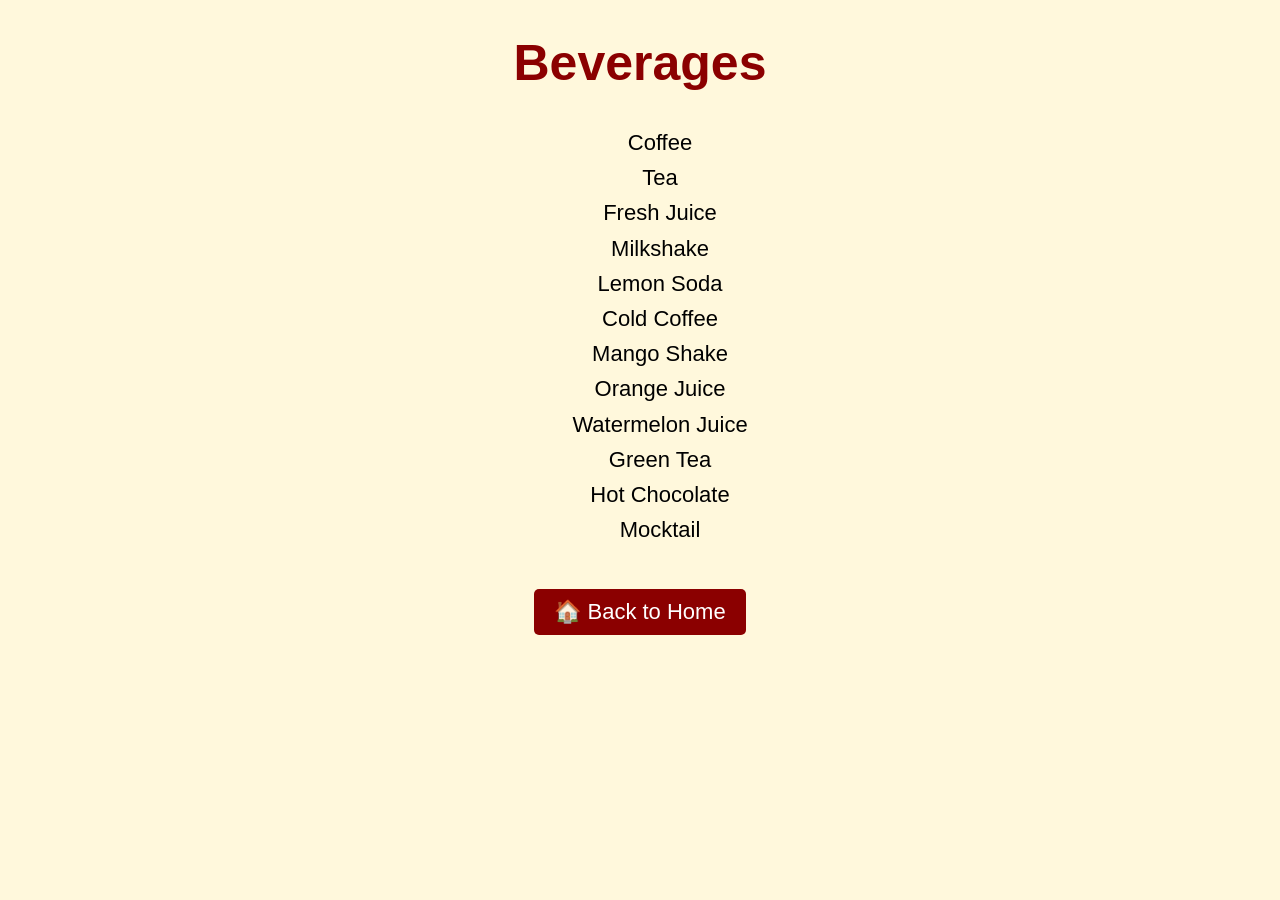
<file: beverages.html>
<!DOCTYPE html>
<html>
<head>
    <title>Beverages</title>
    <link rel="stylesheet" href="style.css">
</head>

<body>
    <h1>Beverages</h1>

    <ul>
        <li>Coffee</li>
        <li>Tea</li>
        <li>Fresh Juice</li>
        <li>Milkshake</li>
        <li>Lemon Soda</li>
        <li>Cold Coffee</li>
        <li>Mango Shake</li>
        <li>Orange Juice</li>
        <li>Watermelon Juice</li>
        <li>Green Tea</li>
        <li>Hot Chocolate</li>
        <li>Mocktail</li>
    </ul>
    <div class="menu-buttons">
    <a href="index.html">🏠 Back to Home</a>
</div>
</body>
</html>
</file>
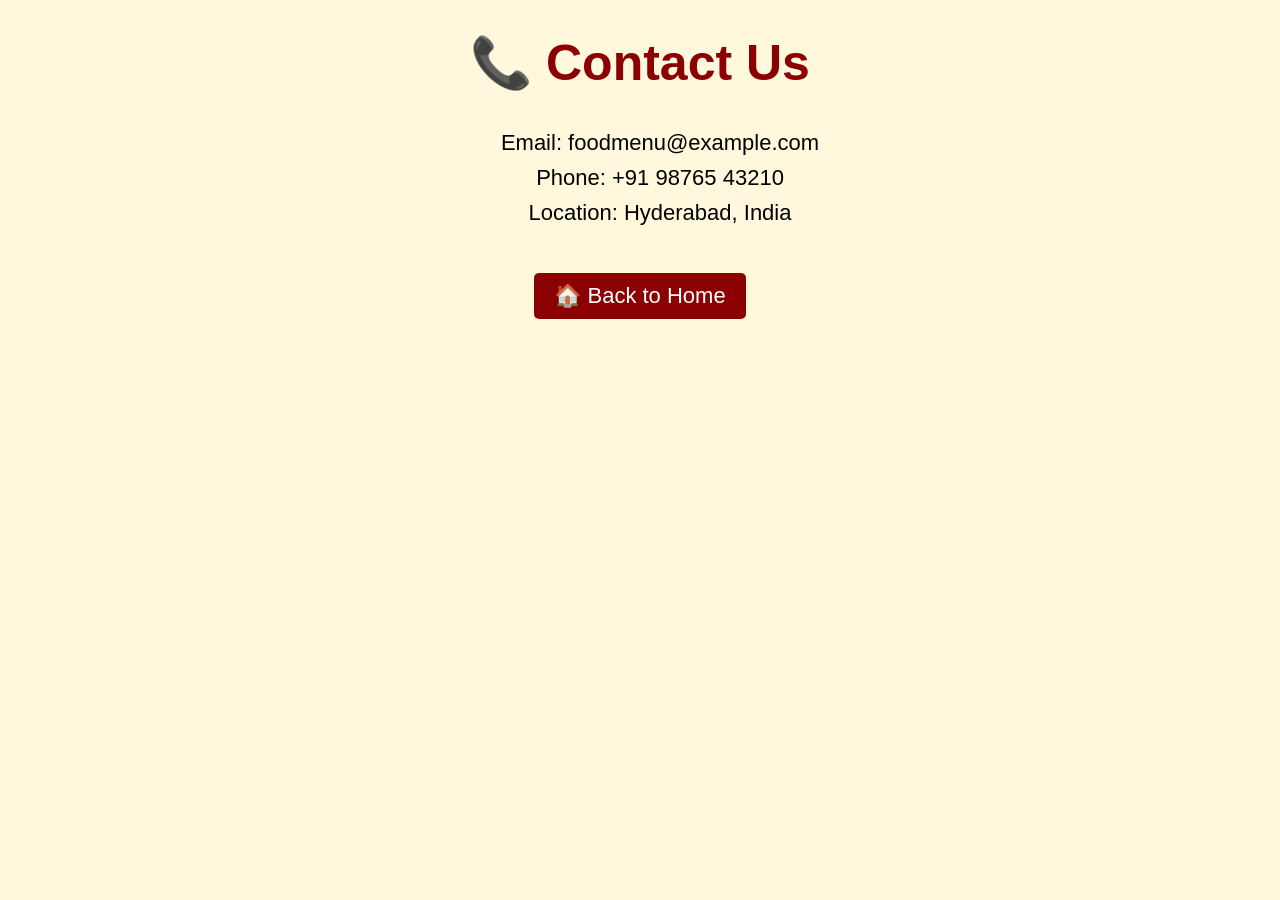
<file: contact.html>
<!DOCTYPE html>
<html>
<head>
    <title>Contact Us</title>
    <link rel="stylesheet" href="style.css">
</head>

<body>
    <h1>📞 Contact Us</h1>

    <ul>
        <li>Email: foodmenu@example.com</li>
        <li>Phone: +91 98765 43210</li>
        <li>Location: Hyderabad, India</li>
    </ul>

    <div class="menu-buttons">
        <a href="index.html">🏠 Back to Home</a>
    </div>
</body>
</html>
</file>
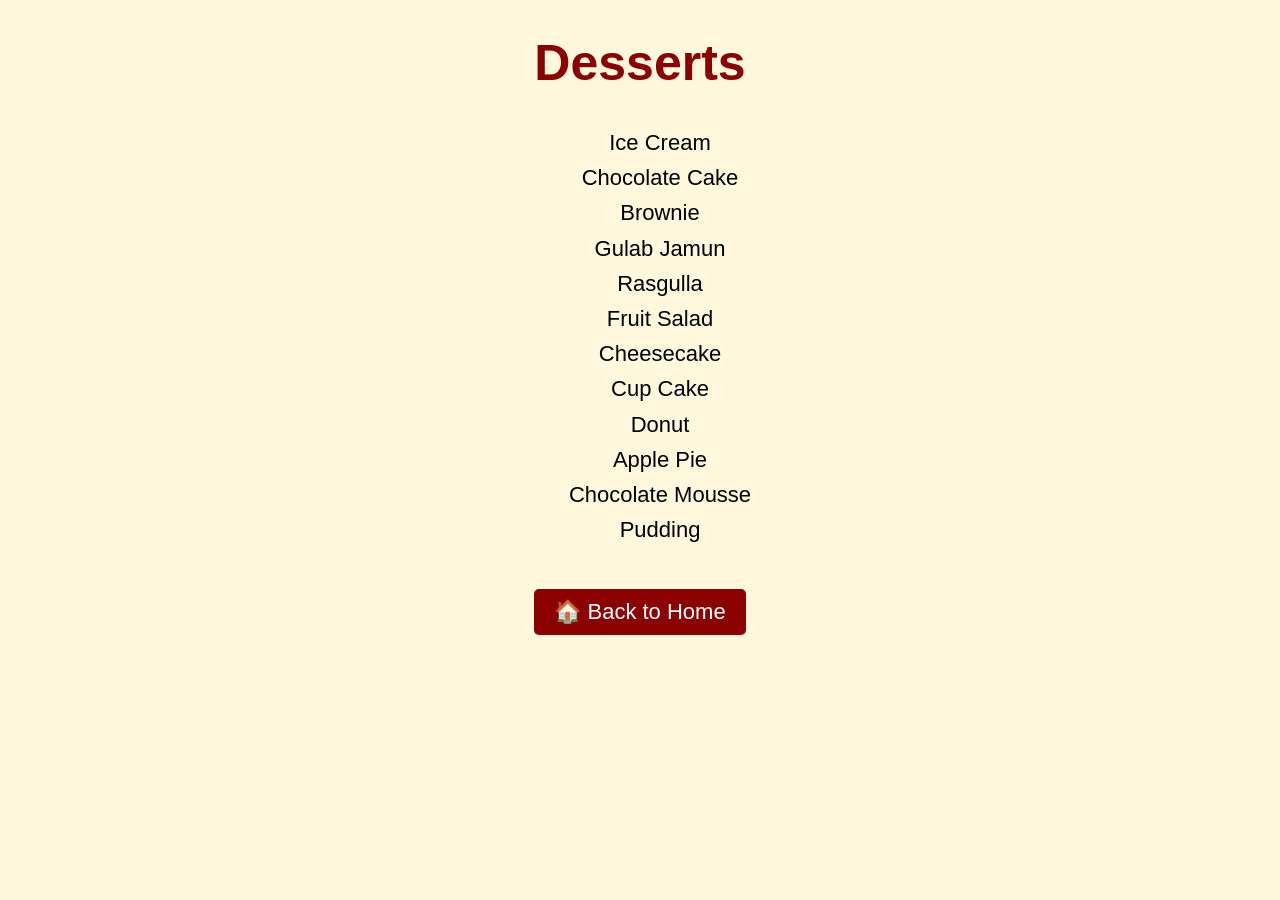
<file: desserts.html>
<!DOCTYPE html>
<html>
<head>
    <title>Desserts</title>
    <link rel="stylesheet" href="style.css">
</head>

<body>
    <h1>Desserts</h1>

    <ul>
        <li>Ice Cream</li>
        <li>Chocolate Cake</li>
        <li>Brownie</li>
        <li>Gulab Jamun</li>
        <li>Rasgulla</li>
        <li>Fruit Salad</li>
        <li>Cheesecake</li>
        <li>Cup Cake</li>
        <li>Donut</li>
        <li>Apple Pie</li>
        <li>Chocolate Mousse</li>
        <li>Pudding</li>
    </ul>
    <div class="menu-buttons">
    <a href="index.html">🏠 Back to Home</a>
</div>
</body>
</html>
</file>
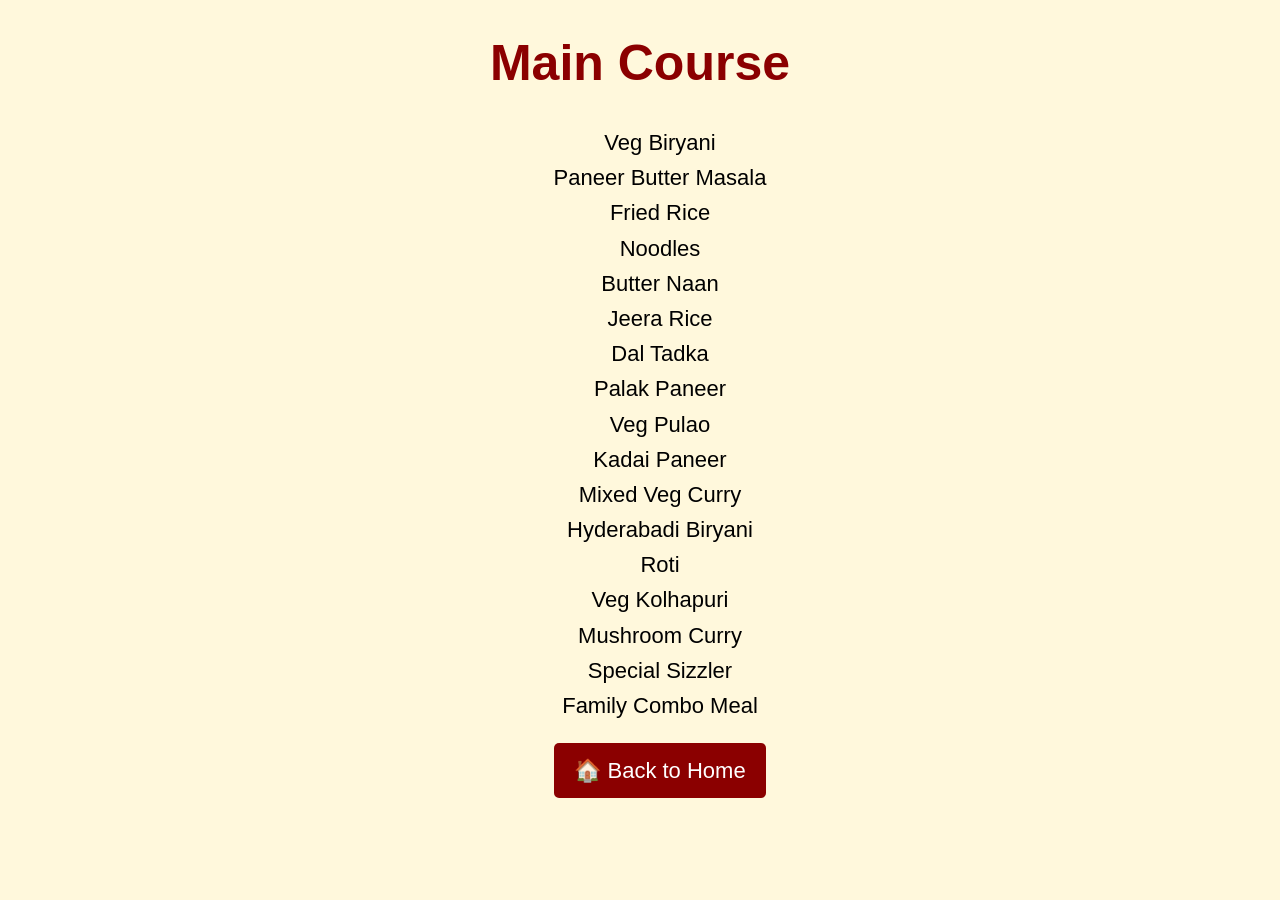
<file: maincourse.html>
<!DOCTYPE html>
<html>
<head>
    <title>Main Course</title>
    <link rel="stylesheet" href="style.css">
</head>

<body>
    <h1>Main Course</h1>

    <ul>
        <li>Veg Biryani</li>
        <li>Paneer Butter Masala</li>
        <li>Fried Rice</li>
        <li>Noodles</li>
        <li>Butter Naan</li>
        <li>Jeera Rice</li>
<li>Dal Tadka</li>
<li>Palak Paneer</li>
<li>Veg Pulao</li>
<li>Kadai Paneer</li>
<li>Mixed Veg Curry</li>
<li>Hyderabadi Biryani</li>
<li>Roti</li>
<li>Veg Kolhapuri</li>
<li>Mushroom Curry</li>
<li>Special Sizzler</li>
<li>Family Combo Meal</li>
<div class="menu-buttons">
    <a href="index.html">🏠 Back to Home</a>
</div>


    </ul>
</body>
</html>
</file>
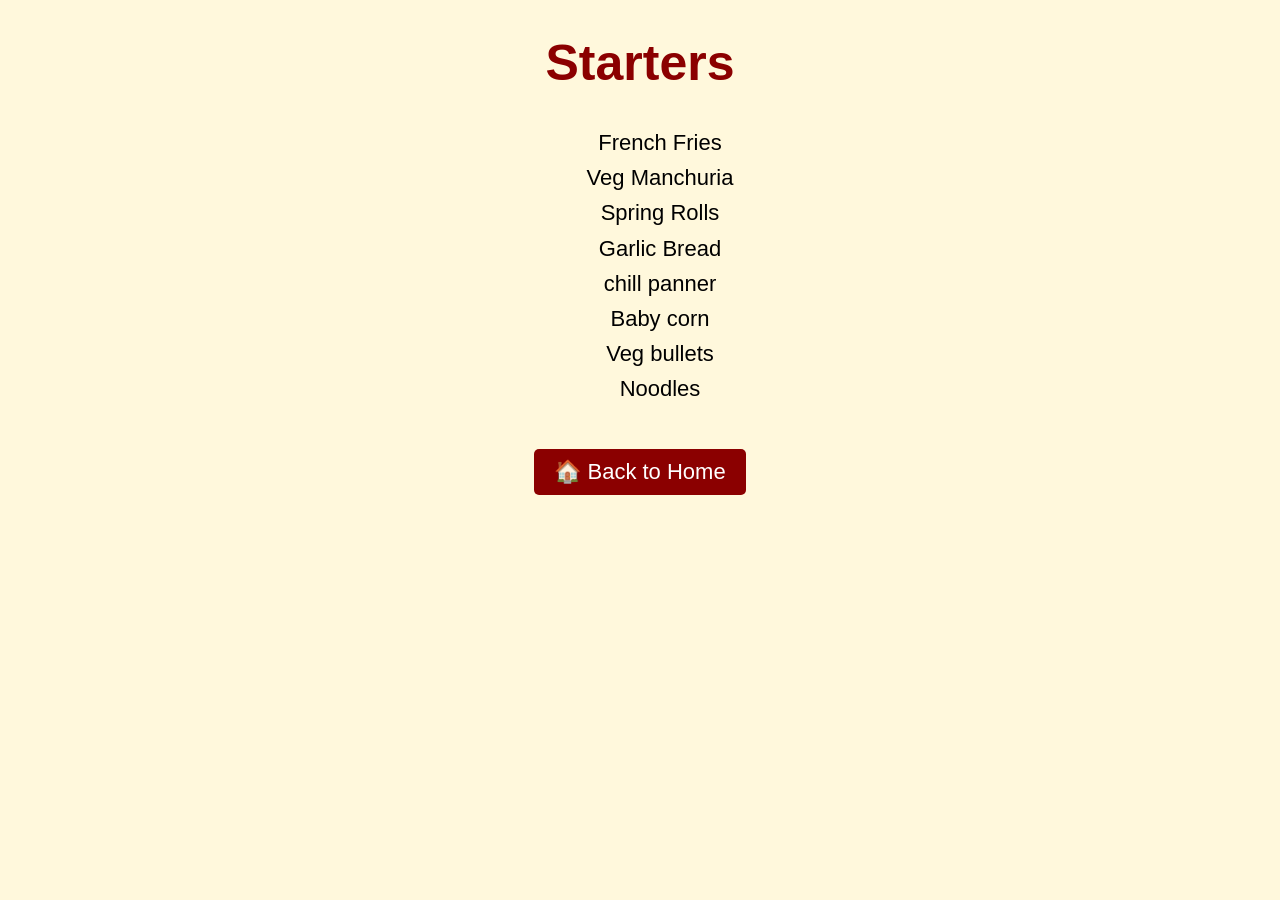
<file: starters.html>
<!DOCTYPE html>
<html>
<head>
    <title>Starters</title>
    <link rel="stylesheet" href="style.css">
</head>

<body>
    <h1>Starters</h1>

    <ul>
        <li>French Fries</li>
        <li>Veg Manchuria</li>
        <li>Spring Rolls</li>
        <li>Garlic Bread</li>
        <li>chill panner</li>
        <li>Baby corn</li>
        <li>Veg bullets</li>
        <li>Noodles</li>
    </ul>
    <div class="menu-buttons">
    <a href="index.html">🏠 Back to Home</a>
</div>
</body>
</html>
</file>
<file: style.css>
body {
    font-family: Arial, sans-serif;
    background-color: #fff8dc;
    text-align: center;
}

h1 {
    color: darkred;
}

ul {
    list-style-type: none;
}

a {
    text-decoration: none;
    color: white;
    background-color: darkred;
    padding: 10px 20px;
    border-radius: 5px;
}

a:hover {
    background-color: red;
}
h1{
    font-size: 50px;
}

ul{
    font-size: 22px;
    line-height: 1.6;
}

a{
    font-size: 22px;
    display: inline-block;
    margin-top: 20px;
}
</file>
